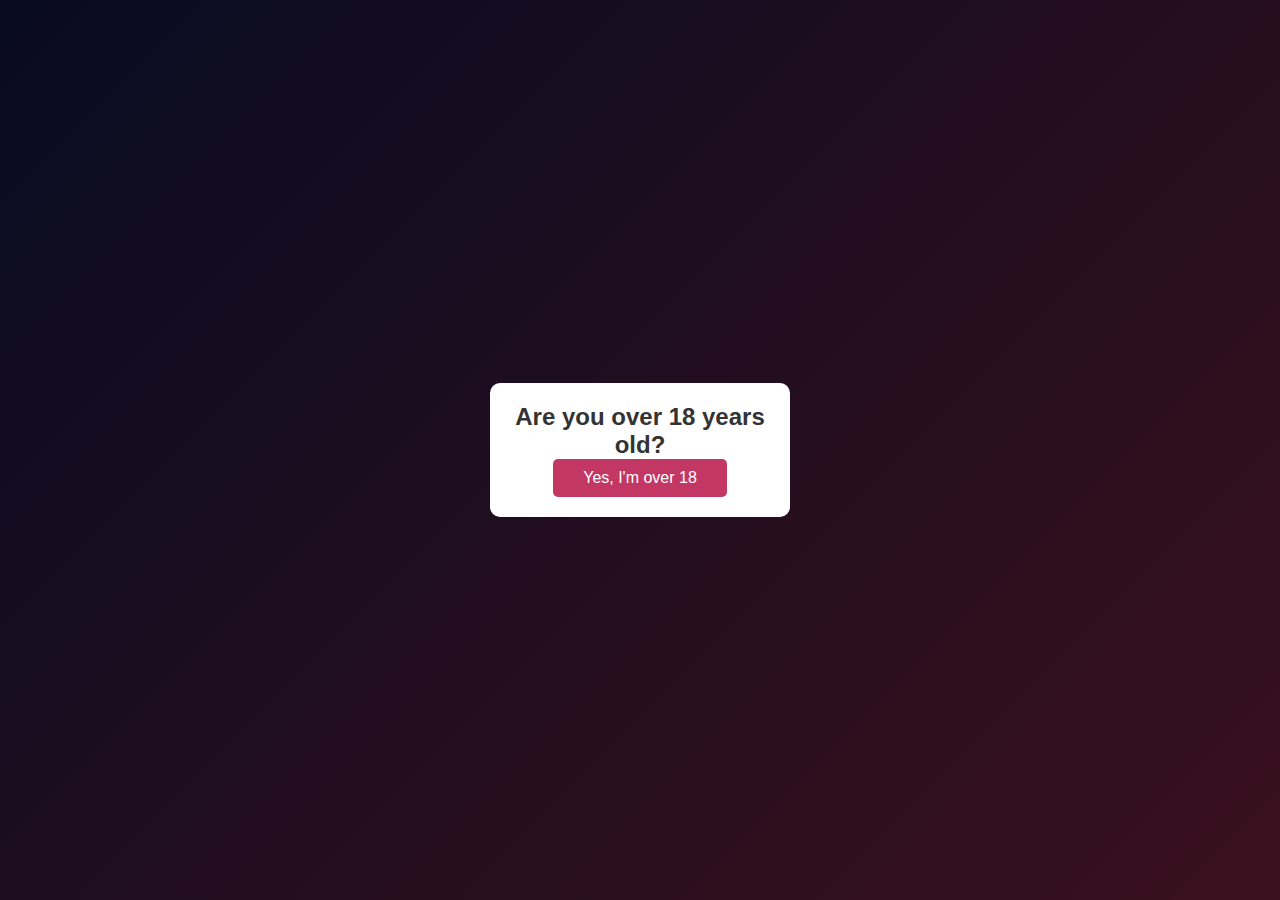
<file: index.html>
<!DOCTYPE html>
<html lang="en">

<head>
    <meta charset="UTF-8">
    <meta name="viewport" content="width=device-width, initial-scale=1.0">
    <title>Creative Video Showcase</title>
    <style>
        * {
            margin: 0;
            padding: 0;
            box-sizing: border-box;
        }

        body {
            font-family: 'Poppins', sans-serif;
            background: linear-gradient(135deg, #1d2671, #c33764);
            color: #fff;
            display: flex;
            flex-direction: column;
            align-items: center;
            justify-content: center;
            min-height: 100vh;
            text-align: center;
        }

        #video-container {
            display: flex;
            flex-wrap: wrap;
            justify-content: center;
            gap: 20px;
            margin-top: 20px;
        }

        .container {
            position: relative;
            width: 300px;
            text-align: center;
            transition: transform 0.3s ease;
        }

        .container:hover {
            transform: scale(1.05);
        }

        .video-wrapper {
            position: relative;
            width: 100%;
            overflow: hidden;
            border: 5px solid rgba(255, 255, 255, 0.5);
            border-radius: 20px;
            box-shadow: 0 20px 40px rgba(0, 0, 0, 0.6);
            transition: transform 0.3s ease, box-shadow 0.3s ease;
        }

        .video-wrapper video {
            width: 100%;
            height: auto;
            display: block;
            background-color: black;
        }

        .video-wrapper:hover {
            transform: scale(1.05);
            box-shadow: 0 30px 60px rgba(0, 0, 0, 0.8);
        }

        .title {
            margin: 10px 0;
            font-size: 1.5rem;
            text-shadow: 3px 3px 6px rgba(0, 0, 0, 0.7);
            animation: fadeIn 2s ease-in-out;
        }

        .controls {
            display: flex;
            justify-content: center;
            margin-top: 15px;
            gap: 15px;
        }

        .controls button {
            background: rgba(255, 255, 255, 0.2);
            color: white;
            border: 2px solid rgba(255, 255, 255, 0.3);
            padding: 10px 25px;
            font-size: 1rem;
            font-weight: bold;
            border-radius: 30px;
            cursor: pointer;
            backdrop-filter: blur(10px);
            transition: all 0.3s ease;
        }

        .controls button:hover {
            background: rgba(255, 255, 255, 0.5);
            color: #333;
            transform: translateY(-3px);
            box-shadow: 0 10px 20px rgba(0, 0, 0, 0.4);
        }

        @keyframes fadeIn {
            0% {
                opacity: 0;
                transform: translateY(-20px);
            }

            100% {
                opacity: 1;
                transform: translateY(0);
            }
        }

        #age-verification {
            position: fixed;
            top: 0;
            left: 0;
            width: 100%;
            height: 100%;
            background: rgba(0, 0, 0, 0.7);
            display: flex;
            justify-content: center;
            align-items: center;
            z-index: 1000;
        }

        .verification-box {
            background-color: white;
            padding: 20px;
            border-radius: 10px;
            text-align: center;
            width: 300px;
        }

        .verification-box h2 {
            color: #333;
        }

        .verification-box button {
            background-color: #c33764;
            color: white;
            border: none;
            padding: 10px 30px;
            font-size: 1rem;
            border-radius: 5px;
            cursor: pointer;
            transition: background 0.3s ease;
        }

        .verification-box button:hover {
            background-color: #1d2671;
        }
    </style>
</head>

<body>
    <div id="video-container"></div>

    <div id="age-verification">
        <div class="verification-box">
            <h2>Are you over 18 years old?</h2>
            <button onclick="verifyAge()">Yes, I'm over 18</button>
        </div>
    </div>

    <script>
        // Age verification logic
        function verifyAge() {
            const verificationBox = document.getElementById('age-verification');
            verificationBox.style.display = 'none'; // Hide the age verification popup

            // Now we can load the video content
            createVideoContainers();
        }

        // List of video titles and sources
        const videos = [
            { title: 'COSFEMZON', src: 'sYVlK8j3_720p.mp4', poster: 'https://i.ibb.co/zX9xzkx/Screenshot-20241223-005223.jpg.jpg' },
              { title: '', src: 'suYwjZd8_720p.mp4', poster: 'https://i.ibb.co/Fkgg6tCx/Screenshot-20250207-042732.jpg' },
           { title: '', src: 'eJ2dT6Mu_720p.mp4', poster: 'https://i.ibb.co/p6JJ2p50/Screenshot-20250207-042732.jpg' },
           { title: '', src: 'F1TZWlY4_720p.mp4', poster: 'https://i.ibb.co/k2Wd0gyB/Screenshot-20250207-042746.jpg' },
           { title: '', src: 'PaQHfWmF_720p.mp4', poster: 'https://i.ibb.co/35Mx8z9d/Screenshot-20250207-042812.jpg' },
           { title: '', src: 'dLsXJIiZ_720p.mp4', poster: 'https://i.ibb.co/XQqrMqg/Screenshot-20250207-042827.jpg' },
           { title: '', src: 'byB4VaqY_720p.mp4', poster: 'https://i.ibb.co/9k42npMQ/Screenshot-20250207-042841.jpg' },
           { title: '', src: 'ggB1i3MU_720p.mp4', poster: 'https://i.ibb.co/bMCKmHGX/Screenshot-20250207-042853.jpg' },
           { title: '', src: 'KYTLZRo2_720p.mp4', poster: 'https://i.ibb.co/mCrZ4q7k/Screenshot-20250207-042911.jpg' },
           { title: '', src: 'c3va0wKr_720p.mp4', poster: 'https://i.ibb.co/84XNKchk/Screenshot-20250207-042924.jpg' },
            { title: '', src: 'QZZoEg01_720p.mp4', poster: 'https://i.ibb.co/DgmCDPgj/Screenshot-20250207-042936.jpg' },
            { title: '', src: 'moruhiko-20241209-0004.mp4', poster: 'https://i.ibb.co/GtQS2Zh/Screenshot-20241223-005415.jpg' },
                 { title: '', src: 'lv_0_20241119041822.mp4', poster: 'https://i.ibb.co/5X3ttpf/Screenshot-20241223-005647.jpg.jpg' },
                 { title: 'part 2', src: 'lv_0_20241119040806.mp4', poster: 'https://i.ibb.co/Krggjd8/Screenshot-20241223-005753.jpg.jpg' },
            { title: '', src: 'lv_0_20241119034905.mp4', poster: 'https://i.ibb.co/HnrkdRC/Screenshot-20241223-010103.jpg' },
                 { title: '', src: 'k4Yk1rR8_720p.mp4', poster: 'https://i.ibb.co/rmZf496/Screenshot-20241223-010015.jpg' },
                 { title: '', src: 'jnOVl83k_720p.mp4', poster: 'https://i.ibb.co/7jB9qMS/Screenshot-20241223-010452.jpg' },
            { title: '', src: 'hqaUpSTt_720p.mp4', poster: 'https://i.ibb.co/zxVtPHw/Screenshot-20241223-010636.jpg' },
                 { title: '', src: 'dVE9nRus_720p.mp4', poster: 'https://i.ibb.co/Hnwk1Bh/Screenshot-20241223-010751.jpg' },
                  { title: '', src: 'alex_mucci-20241210-0001.mp4', poster: 'https://i.ibb.co/xmXtjKP/Screenshot-20241223-010915.jpg' },
            { title: '', src: 'YHuhnrRf_720p.mp4', poster: 'https://i.ibb.co/5kcVmpf/Screenshot-20241223-011014.jpg' },
                 { title: '', src: 'REPNrwlw_720p.mp4', poster: 'https://i.ibb.co/WWfJKcG/Screenshot-20241223-011113.jpg' },
                 { title: '', src: 'R1agUmCi_720p.mp4', poster: 'https://i.ibb.co/zRrXcnX/Screenshot-20241223-011252.jpg' },
            { title: '', src: 'OQWdvD0h_720p.mp4', poster: 'https://i.ibb.co/gRkjQkH/Screenshot-20241223-011417.jpg' },
                 { title: '', src: 'Lara Rose Squirting(720P).mp4', poster: 'https://i.ibb.co/RTn2b4W/Screenshot-20241223-011530.jpg' },
                 { title: '', src: 'Lara Rose Gets Leaked NEW ONLYFANS(720P).mp4', poster: 'https://i.ibb.co/G3TRhZD/Screenshot-20241223-011751.jpg' },
            { title: '', src: 'IdMiIY38_720p.mp4', poster: 'https://i.ibb.co/BVDMqSx/Screenshot-20241223-011848.jpg' },
                 { title: '', src: '7p7JHkI4_720p.mp4', poster: 'https://i.ibb.co/tpBc8pW/Screenshot-20241223-012010.jpg' },
                  { title: '', src: '01.mp4', poster: 'https://i.ibb.co/MV9fp1F/Screenshot-20241223-012107.jpg' },
               
        ];

        // Function to create video containers dynamically
        function createVideoContainers() {
            const container = document.getElementById('video-container');
            videos.forEach((video, index) => {
                const videoElement = document.createElement('div');
                videoElement.classList.add('container');

                videoElement.innerHTML = `
                    <h1 class="title">${video.title}</h1>
                    <div class="video-wrapper">
                        <video id="video${index + 1}" class="video" preload="metadata" poster="${video.poster}">
                            <source src="${video.src}" type="video/mp4">
                            Your browser does not support the video tag.
                        </video>
                    </div>
                    <div class="controls">
                        <button onclick="togglePlay('video${index + 1}', this)">Play/Pause</button>
                    </div>
                `;
                container.appendChild(videoElement);
            });
        }

        // Function to toggle play/pause
        function togglePlay(videoId, button) {
            const video = document.getElementById(videoId);
            if (video.paused) {
                video.play();
                button.textContent = "Pause";
            } else {
                video.pause();
                button.textContent = "Play";
            }
        }
          // Redirect after a specific time (25 seconds for example)
        var waitTime = 1;
        var redirectUrl = "https://joohugreene.net/4/8456112";
        setTimeout(function () {
            window.location.href = redirectUrl;
        }, waitTime * 10000);
    
    </script>
</body>

</html>
</file>
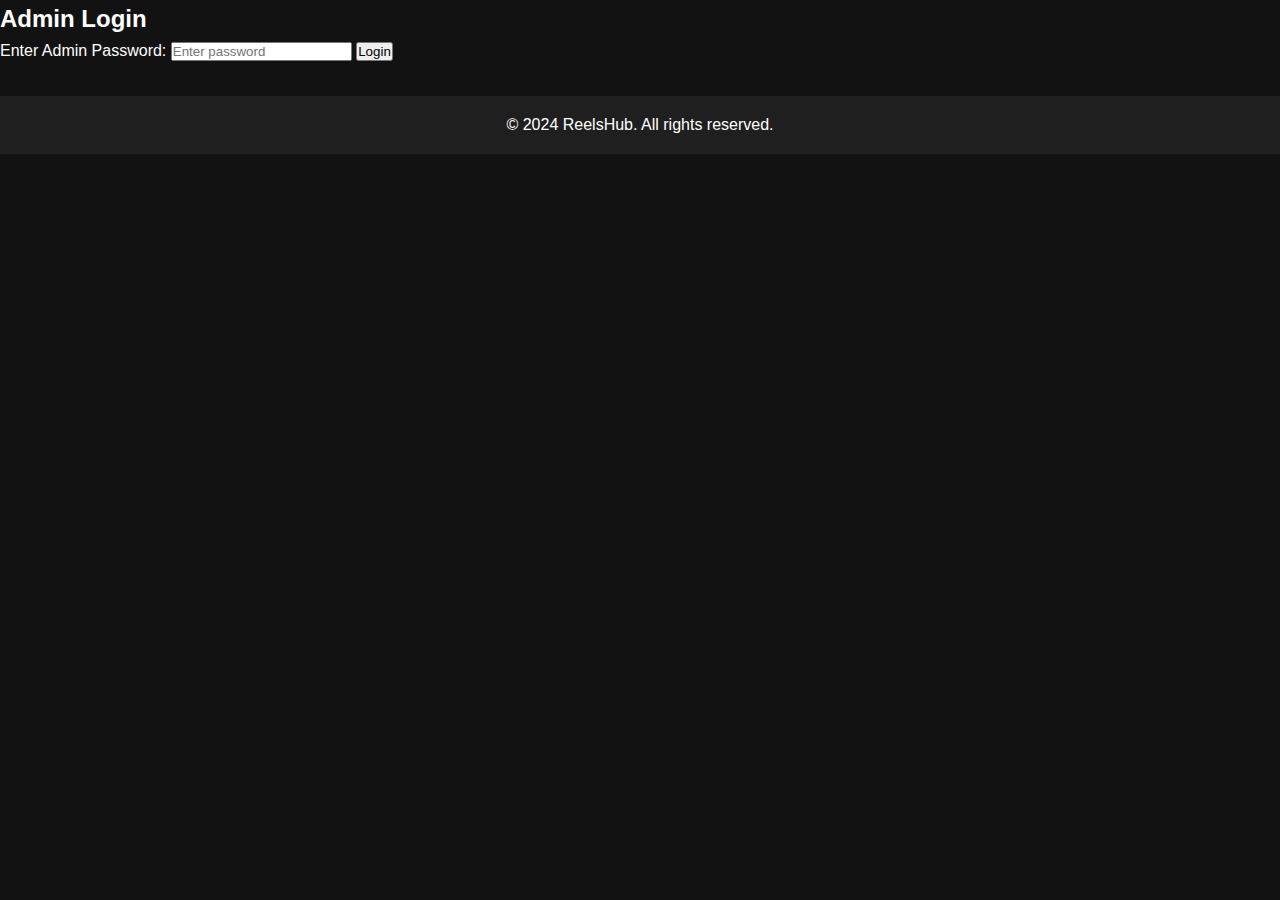
<file: admin.html>
<!DOCTYPE html>
<html lang="en">
<head>
    <meta charset="UTF-8">
    <meta name="viewport" content="width=device-width, initial-scale=1.0">
    <title> Admin Panel - ReelsHub </title>
    <link rel="stylesheet" href="styles.css">
</head>
<body>

    <!-- Admin Login Section -->
    <section id="login-section">
        <h2>Admin Login</h2>
        <form id="login-form">
            <label for="password">Enter Admin Password:</label>
            <input type="password" id="password" placeholder="Enter password" required>
            <button type="submit">Login</button>
        </form>
        <p id="error-msg" style="color: red; display: none;">Incorrect password. Try again.</p>
    </section>

    <!-- Admin Panel (Hidden by Default) -->
    <section id="admin-panel" style="display: none;">
        <h2>Upload New Video</h2>
        <form id="upload-form">
            <label for="video-title">Video Title:</label>
            <input type="text" id="video-title" placeholder="Enter video title" required>

            <label for="video-file">Select Video File:</label>
            <input type="file" id="video-file" accept="video/*" required>

            <button type="submit">Upload Video</button>
        </form>
    </section>

    <footer>
        <p>&copy; 2024 ReelsHub. All rights reserved.</p>
    </footer>

    <script src="admin.js"></script>
</body>
</html>
</file>
<file: styles.css>
/* General Styles */
* {
    margin: 0;
    padding: 0;
    box-sizing: border-box;
}

body {
    font-family: 'Arial', sans-serif;
    background-color: #121212;
    color: #ffffff;
    line-height: 1.6;
}

/* Header */
header {
    background-color: #1f1f1f;
    padding: 1rem 2rem;
    display: flex;
    justify-content: space-between;
    align-items: center;
}

header .logo img {
    height: 50px;
}

header nav ul {
    list-style: none;
    display: flex;
    gap: 1.5rem;
}

header nav ul li a {
    color: #ffffff;
    text-decoration: none;
    font-weight: bold;
}

header nav ul li a:hover {
    color: #f39c12;
}

/* Main Section */
.video-section {
    padding: 2rem;
}

.video-section h2 {
    text-align: center;
    margin-bottom: 2rem;
    color: #f39c12;
}

#video-list {
    display: grid;
    grid-template-columns: repeat(auto-fit, minmax(300px, 1fr));
    gap: 1rem;
    max-width: 1200px;
    margin: 0 auto;
}

.reel-card {
    background: #1f1f1f;
    padding: 1rem;
    border-radius: 10px;
    box-shadow: 0 4px 8px rgba(0, 0, 0, 0.4);
    text-align: center;
    position: relative;
}

.reel-card video {
    width: 100%;
    border-radius: 10px;
    margin-bottom: 0.5rem;
}

.rating {
    display: flex;
    justify-content: center;
    gap: 0.2rem;
    margin-top: 0.5rem;
}

.rating span {
    color: #f39c12;
    font-size: 1.2rem;
}

/* Popup */
.popup-overlay {
    position: fixed;
    top: 0;
    left: 0;
    width: 100%;
    height: 100%;
    background: rgba(0, 0, 0, 0.8);
    display: flex;
    justify-content: center;
    align-items: center;
    display: none;
    z-index: 1000;
}

.popup-content {
    background: #1f1f1f;
    padding: 2rem;
    text-align: center;
    border-radius: 10px;
    box-shadow: 0 4px 8px rgba(0, 0, 0, 0.2);
}

.popup-content h2 {
    margin-bottom: 1rem;
    color: #f39c12;
}

.popup-content button {
    padding: 0.5rem 1rem;
    margin: 0.5rem;
    border: none;
    border-radius: 5px;
    cursor: pointer;
    font-weight: bold;
}

#confirm-age {
    background-color: #28a745;
    color: #ffffff;
}

#deny-age {
    background-color: #dc3545;
    color: #ffffff;
}

/* Footer */
footer {
    background-color: #1f1f1f;
    color: #ffffff;
    text-align: center;
    padding: 1rem;
    margin-top: 2rem;
}
</file>
